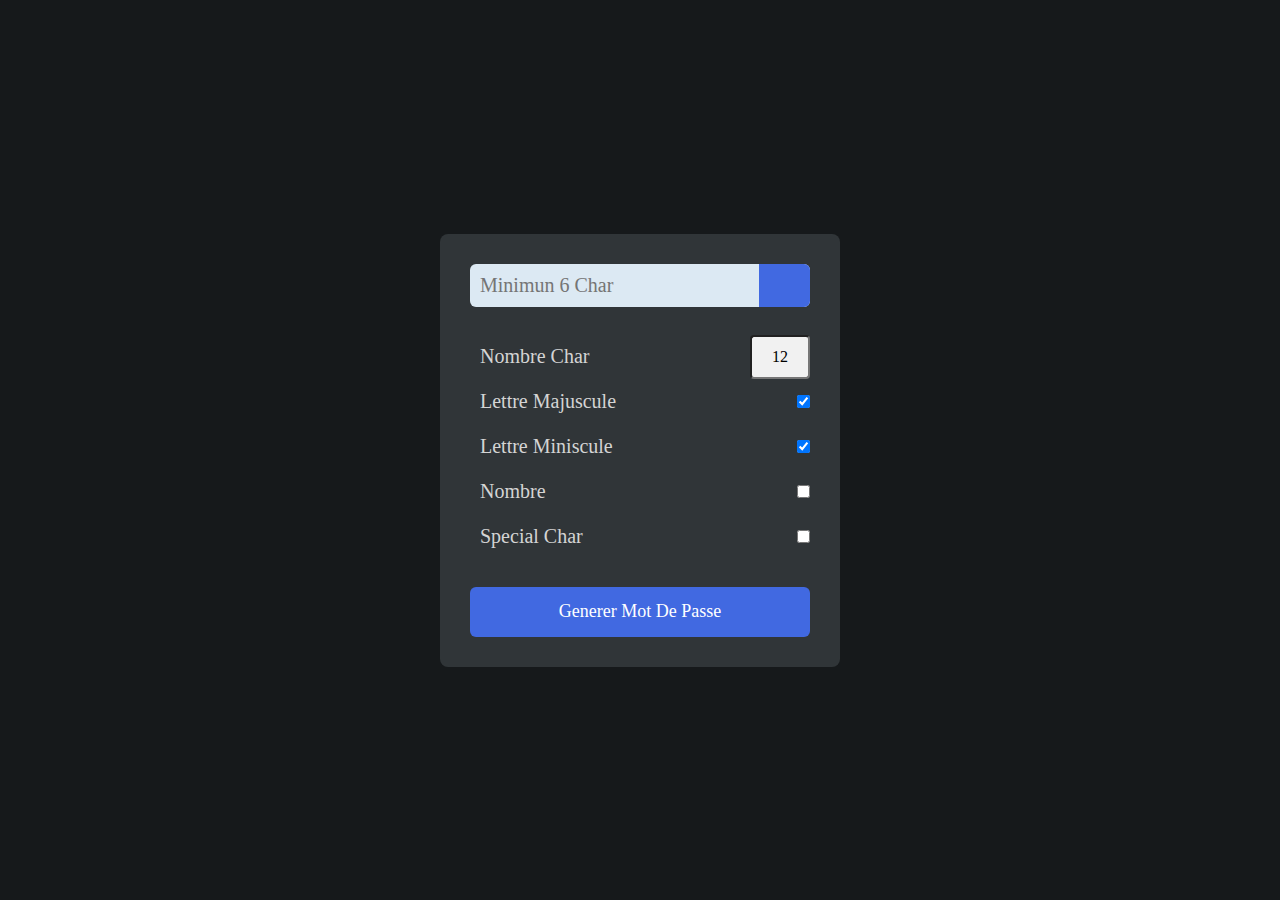
<file: index.html>
<!DOCTYPE html>
<html lang="en">

<head>
    <meta charset="UTF-8">
    <meta http-equiv="X-UA-Compatible" content="IE=edge">
    <meta name="viewport" content="width=device-width, initial-scale=1.0">
    <title>Generateur De Mot de Passe</title>
    <link rel="stylesheet" href="style.css">
</head>

<body>
    <section>
        <div class="container">
            <form class="formulaire">
                <div class="resultat">
                    <input type="text" id="result" placeholder="Minimun 6 Char">
                    <div class="click"></div>
                </div>
                <!-- Debut section champ  -->
                <div class="group">
                    <div class="champ">
                        <label>Nombre Char</label>
                        <input type="number" id="nombre" min="6" value="12">
                    </div>
                    <div class="champ">
                        <label>Lettre Majuscule</label>
                        <input type="checkbox" id="majuscule" checked>
                    </div>
                    <div class="champ">
                        <label>Lettre Miniscule</label>
                        <input type="checkbox" id="miniscule" checked>
                    </div>
                    <div class="champ">
                        <label>Nombre</label>
                        <input type="checkbox" id="nbr">
                    </div>
                    <div class="champ">
                        <label>Special Char</label>
                        <input type="checkbox" id="symbol">
                    </div>
                </div>
                <!-- Fin section champ  -->
                <button type="submit">Generer Mot De Passe</button>
            </form>
        </div>
    </section>

    <script src="app.js"></script>
</body>

</html>
</file>
<file: style.css>
*{
    padding: 0;
    margin: 0;
    box-sizing: border-box;
    font-family: 'Times New Roman', Times, serif;
}
body{
    background-color: rgb(22, 25, 27);
    color: rgb(212, 212, 212);
    font-size: 18px;
}
/* Design de bloc section  */
section{
    height: 100vh;
    width: 100%;
    display: flex;
    align-items: center;
    justify-content: center;
    padding: 100px 0;
}
.container{
    background-color: #303538;
    padding: 30px; 
    border-radius: 8px;
    width: 90%;
    max-width: 400px;
}
form{
    font-size: 20px;
    width: 100%;
}
/* Design du formulaire  */
.resultat {
    background-color: rgb(220, 233, 243);
    position: relative;
    margin-bottom: 30px;
    border-radius: 6px;
    overflow: hidden;
}
.resultat input {
    background-color: transparent;
    width: 85%;
    height: 100%;
    border: none;
    outline: none;
    font-size: 20px;
    padding: 10px;
}
.click {
    width: 15%;
    height: 100px;
    background-color: royalblue;
    position: absolute;
    cursor: pointer;
    right: 0;
    top: 0;
    font-size: 25px;
    color: white;
    display: flex;
    align-items: center;
    justify-content: center;
}
.champ input[type="number"] {
    width: 60px;
    height: 40px;
    outline: none;
    padding: 20px;
    padding-right: 0px;
    font-size: 16px;
    border-radius: 4px;
    background-color: rgb(241, 241, 241);
}
.champ {
    height: 40px;
    margin-top: 5px;
    border-radius: 5px;
    display: flex;
    align-items: center;
    justify-content: space-between;
}
.champ:hover {
    background-color: rgb(26, 29, 31)
}
.champ label {
    width: 100%;
    padding: 10px;
    cursor: pointer;
}
.champ input {
    cursor: pointer;
}
button {
    display: inline-block;
    width: 100%;
    border: none;
    outline: none;
    height: 50px;
    background-color: royalblue;
    color: white;
    font-size: 18px;
    margin-top: 30px;
    border-radius: 6px;
    cursor: pointer;
}
</file>
